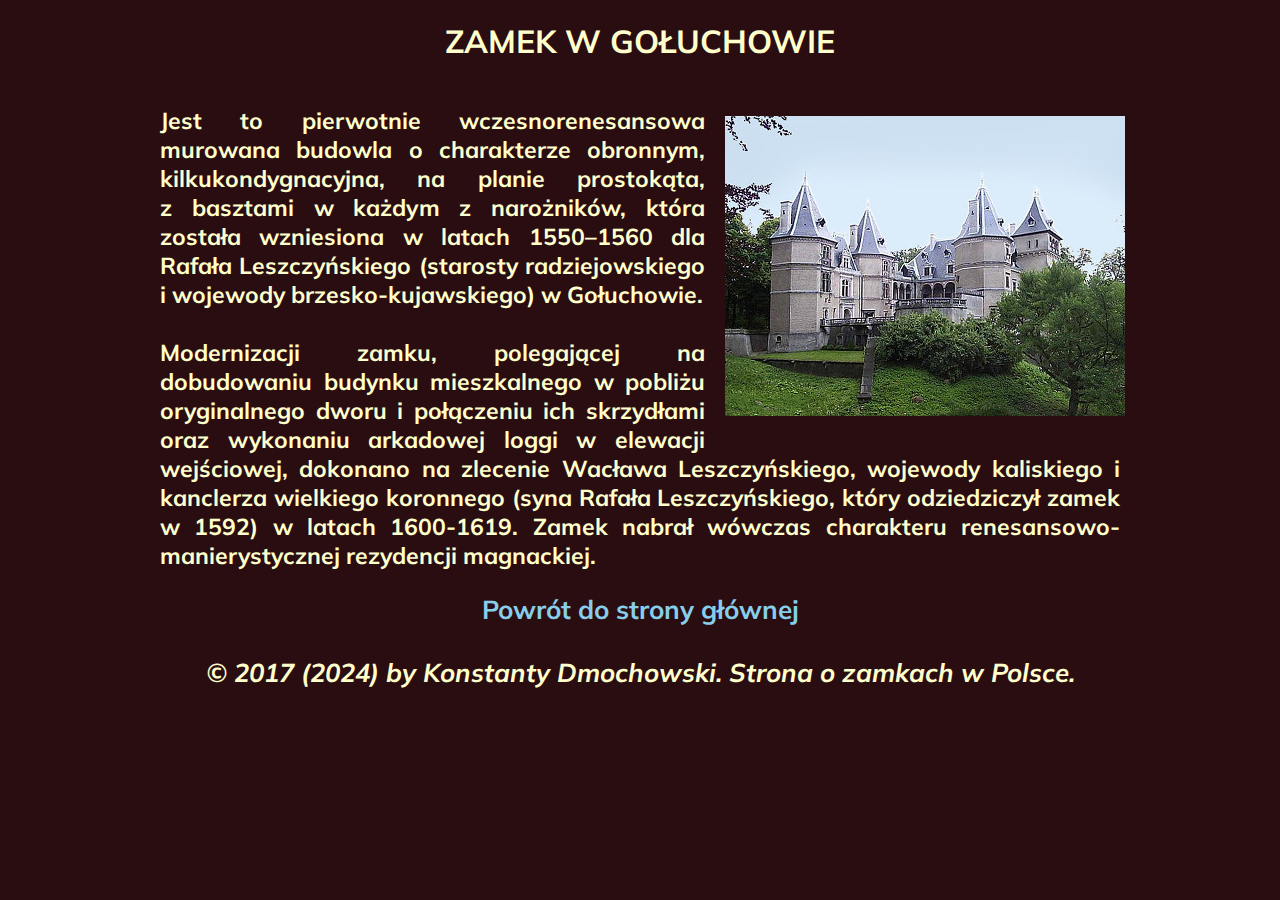
<file: info/goluchow-castle.html>
<!doctype html>
<html lang="pl">
<head>
	<meta charset="utf-8">
	<title>Zamek w Gołuchowie</title>
	<meta name="description" content="Opis Zamku w Gołuchowie">
	<meta name="keywords" content="zamki, polska, budowle, informacje opis, castle, poland, view, sightseeing, informations">
	<link rel="stylesheet" type="text/css" href="info.css">
	<link href="https://fonts.googleapis.com/css?family=Muli:200i&amp;subset=latin-ext" rel="stylesheet"> 
	
	<link rel="icon" type="image/x-icon" href="../img/favicon/castle/favicon.ico">
	<link rel="apple-touch-icon-precomposed" href="../img/favicon/castle/castle-152-232907.png">

	<meta name="msapplication-TileColor" content="#ffffff" />
	<meta name="msapplication-TileImage" content="../img/favicon/castle/castle-144-232907.png">

	<link rel="apple-touch-icon-precomposed" sizes="144x144" href="../img/favicon/castle/castle-144-232907.png">
	<link rel="apple-touch-icon-precomposed" sizes="120x120" href="../img/favicon/castle/castle-120-232907.png">
	<link rel="apple-touch-icon-precomposed" sizes="114x114" href="../img/favicon/castle/castle-114-232907.png">
	<link rel="apple-touch-icon-precomposed" sizes="72x72" href="../img/favicon/castle/castle-72-232907.png">
	<link rel="apple-touch-icon-precomposed" href="../img/favicon/castle-57-232907.png">

	<link rel="icon" href="../img/favicon/castle/castle-32-232907.png" sizes="32x32">

	<!--[if lt IE 9]>
	<script src="https://cdnjs.cloudflare.com/ajax/libs/html5shiv/3.7.3/html5shiv.js"></script>
	<![endif]-->
</head>
<body>
	<div id="container">
		<div id="castle">
				<h1>Zamek w Gołuchowie</h1>
			</a>
			<p id="info-castle">
				<a href="https://pl.wikipedia.org/wiki/Zamek_w_Go%C5%82uchowie" target="_blank">
					<img id="image" src="img/goluchow_castle_2.jpg" alt="Zamek w Gołuchowie" align="right" title="Oto jestem!">
				</a>

				Jest to pierwotnie wczesnorenesansowa murowana budowla o charakterze obronnym, kilkukondygnacyjna, na planie prostokąta, z&nbsp;basztami w każdym z narożników, która została wzniesiona w latach 1550–1560 dla Rafała Leszczyńskiego (starosty radziejowskiego i&nbsp;wojewody brzesko-kujawskiego) w Gołuchowie. 

				<br><br>

				Modernizacji zamku, polegającej na dobudowaniu budynku mieszkalnego w pobliżu oryginalnego dworu i połączeniu ich skrzydłami oraz wykonaniu arkadowej loggi w elewacji wejściowej, dokonano na zlecenie Wacława Leszczyńskiego, wojewody kaliskiego i kanclerza wielkiego koronnego (syna Rafała Leszczyńskiego, który odziedziczył zamek w 1592) w latach 1600-1619. Zamek nabrał wówczas charakteru renesansowo-manierystycznej rezydencji magnackiej.
			</p>
			
			<h2><a href="../index.html">Powrót do strony głównej</a></h2>
			
			<div id="info">
				<h3>&copy; 2017 (2024) by Konstanty Dmochowski. Strona o zamkach w Polsce.</h3>
			</div>
		</div>
	</div>
</body>
</html>
</file>
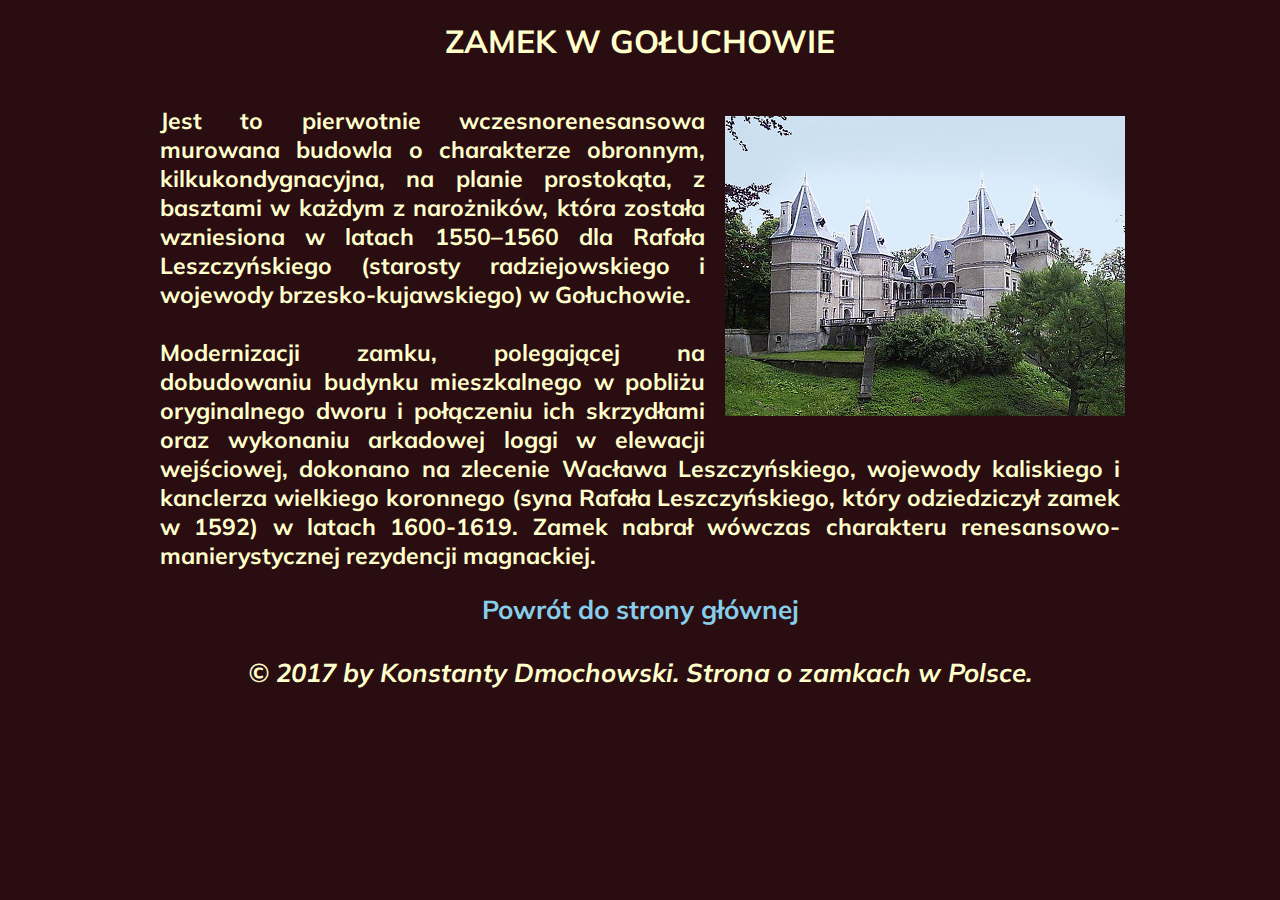
<file: info/goluchow.html>
<!doctype html>
<html lang="pl">
<head>
	<meta charset="utf-8">
	<title>Zamek w Gołuchowie</title>
	<meta name="description" content="Opis Zamku w Gołuchowie">
	<link rel="stylesheet" type="text/css" href="info.css">
	<link href="https://fonts.googleapis.com/css?family=Muli:200i&amp;subset=latin-ext" rel="stylesheet"> 
	
	<link rel="icon" type="image/x-icon" href="../img/favicon/castle/favicon.ico">
	<link rel="apple-touch-icon-precomposed" href="../img/favicon/castle/castle-152-232907.png">

	<meta name="msapplication-TileColor" content="#ffffff" />
	<meta name="msapplication-TileImage" content="../img/favicon/castle/castle-144-232907.png">

	<link rel="apple-touch-icon-precomposed" sizes="144x144" href="../img/favicon/castle/castle-144-232907.png">
	<link rel="apple-touch-icon-precomposed" sizes="120x120" href="../img/favicon/castle/castle-120-232907.png">
	<link rel="apple-touch-icon-precomposed" sizes="114x114" href="../img/favicon/castle/castle-114-232907.png">
	<link rel="apple-touch-icon-precomposed" sizes="72x72" href="../img/favicon/castle/castle-72-232907.png">
	<link rel="apple-touch-icon-precomposed" href="../img/favicon/castle-57-232907.png">

	<link rel="icon" href="../img/favicon/castle/castle-32-232907.png" sizes="32x32">

	<!--[if lt IE 9]>
	<script src="https://cdnjs.cloudflare.com/ajax/libs/html5shiv/3.7.3/html5shiv.js"></script>
	<![endif]-->
</head>
<body>
	<div id="container">
		<div id="castle">
				<h1>Zamek w Gołuchowie</h1>
			</a>
			<p id="info-castle">
				<a href="https://pl.wikipedia.org/wiki/Zamek_w_Go%C5%82uchowie" target="_blank">
					<img id="image" src="img/goluchow_castle_2.jpg" alt="Zamek w Gołuchowie" align="right" title="Oto jestem!">
				</a>

				Jest to pierwotnie wczesnorenesansowa murowana budowla o charakterze obronnym, kilkukondygnacyjna, na planie prostokąta, z basztami w każdym z narożników, która została wzniesiona w latach 1550–1560 dla Rafała Leszczyńskiego (starosty radziejowskiego i wojewody brzesko-kujawskiego) w Gołuchowie. 

				<br><br>

				Modernizacji zamku, polegającej na dobudowaniu budynku mieszkalnego w pobliżu oryginalnego dworu i połączeniu ich skrzydłami oraz wykonaniu arkadowej loggi w elewacji wejściowej, dokonano na zlecenie Wacława Leszczyńskiego, wojewody kaliskiego i kanclerza wielkiego koronnego (syna Rafała Leszczyńskiego, który odziedziczył zamek w 1592) w latach 1600-1619. Zamek nabrał wówczas charakteru renesansowo-manierystycznej rezydencji magnackiej.
			</p>
			<h2>
				<a href="../index.html">Powrót do strony głównej</a>
			</h2>
			<div id="info" style="clear: both;">
  			<h3>&copy; 2017 by Konstanty Dmochowski. Strona o zamkach w Polsce.</h3>
  		</div>
		</div>
	</div>
</body>
</html>
</file>
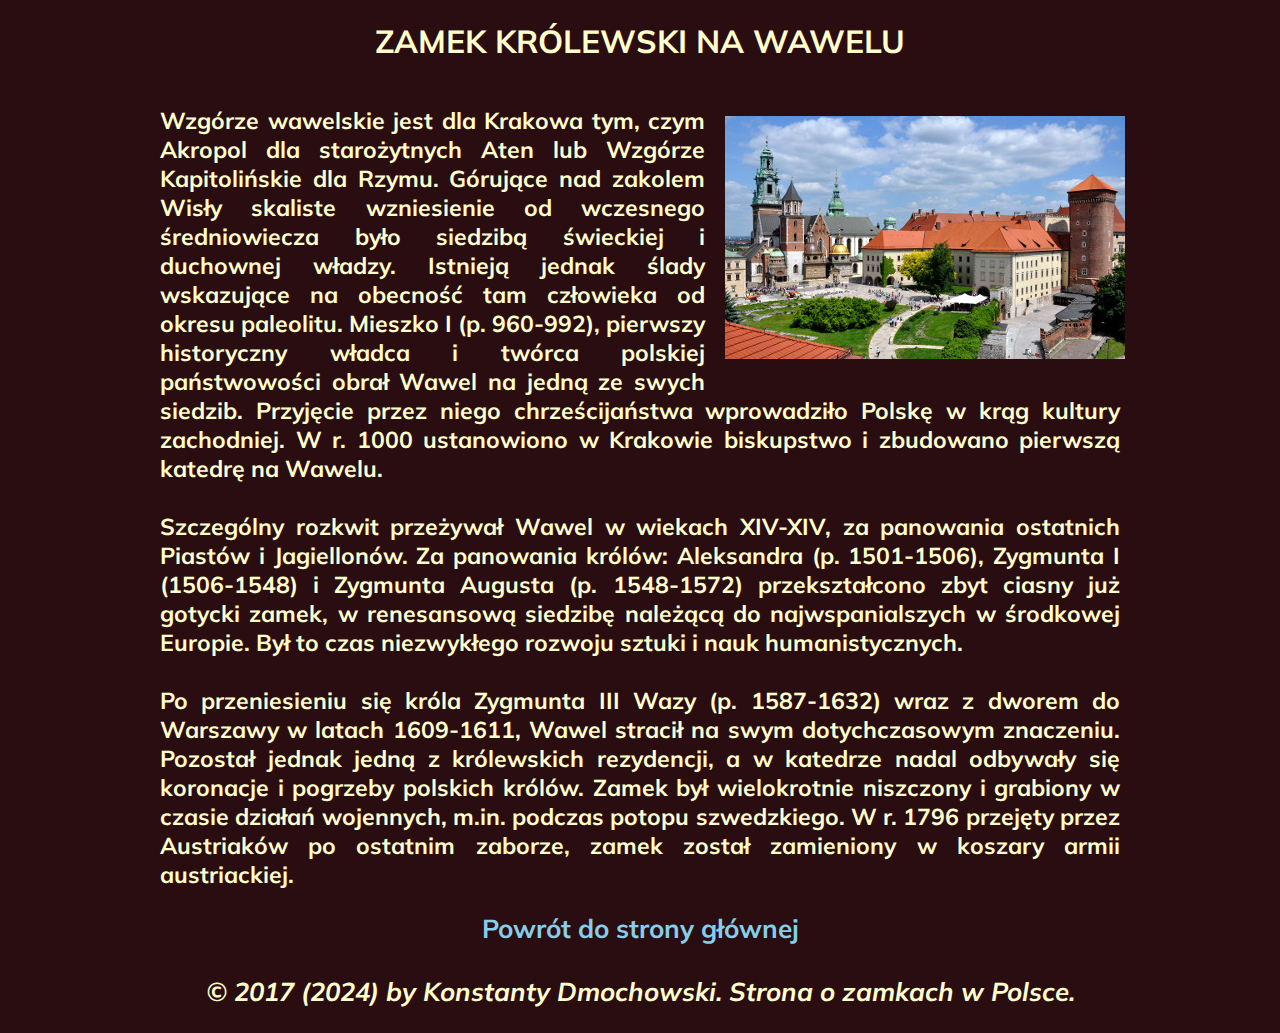
<file: info/krakow-castle.html>
<!doctype html>
<html lang="pl">
<head>
	<meta charset="utf-8">
	<title>Zamek Królewski na Wawelu</title>
	<meta name="description" content="Opis Zamku Królewskiego na Wawelu">
	<meta name="keywords" content="zamki, polska, budowle, informacje opis, castle, poland, view, sightseeing, informations">
	<link rel="stylesheet" type="text/css" href="info.css">
	<link href="https://fonts.googleapis.com/css?family=Muli:200i&amp;subset=latin-ext" rel="stylesheet"> 

	<link rel="icon" type="image/x-icon" href="../img/favicon/castle/favicon.ico">
	<link rel="apple-touch-icon-precomposed" href="../img/favicon/castle/castle-152-232907.png">


	<meta name="msapplication-TileColor" content="#ffffff" />
	<meta name="msapplication-TileImage" content="../img/favicon/castle/castle-144-232907.png">

	<link rel="apple-touch-icon-precomposed" sizes="144x144" href="../img/favicon/castle/castle-144-232907.png">
	<link rel="apple-touch-icon-precomposed" sizes="120x120" href="../img/favicon/castle/castle-120-232907.png">
	<link rel="apple-touch-icon-precomposed" sizes="114x114" href="../img/favicon/castle/castle-114-232907.png">
	<link rel="apple-touch-icon-precomposed" sizes="72x72" href="../img/favicon/castle/castle-72-232907.png">
	<link rel="apple-touch-icon-precomposed" href="../img/favicon/castle-57-232907.png">

	<link rel="icon" href="../img/favicon/castle/castle-32-232907.png" sizes="32x32">

	<!--[if lt IE 9]>
	<script src="https://cdnjs.cloudflare.com/ajax/libs/html5shiv/3.7.3/html5shiv.js"></script>
	<![endif]-->
</head>
<body>
	<div id="container">
		<div id="castle">
			<h1>Zamek Królewski na Wawelu</h1>
		  <p id="info-castle">
			<a href="https://pl.wikipedia.org/wiki/Zamek_Kr%C3%B3lewski_na_Wawelu" target="_blank">
				<img id="image" src="img/royal_castle_krakow_2.jpg" alt="Zamek Królewski na Wawelu" align="right" title="Oto jestem!">
			</a>

			Wzgórze wawelskie jest dla Krakowa tym, czym Akropol dla starożytnych Aten lub Wzgórze Kapitolińskie dla Rzymu. Górujące nad zakolem Wisły skaliste wzniesienie od wczesnego średniowiecza było siedzibą świeckiej i duchownej władzy. Istnieją jednak ślady wskazujące na obecność tam człowie­ka od okresu paleolitu. Mieszko I (p. 960-992), pierwszy historyczny władca i twórca polskiej państwowości obrał Wawel na jedną ze swych siedzib. Przyjęcie przez niego chrześcijaństwa wprowadziło Polskę w krąg kultury zachodniej. W r. 1000 ustanowiono w&nbsp;Krakowie biskupstwo i zbudowano pierwszą katedrę na Wawelu.
			
			<br><br>
			
			Szczególny rozkwit przeżywał Wawel w wiekach XIV-XIV, za panowania ostatnich Piastów i&nbsp;Jagiellonów. Za panowania królów: Aleksandra (p. 1501-1506), Zygmunta I (1506-1548) i&nbsp;Zygmunta Augusta (p. 1548-1572) przekształcono zbyt ciasny już gotycki za­mek, w&nbsp;renesansową siedzibę należącą do najwspanialszych w środkowej Europie. Był to czas niezwykłego rozwoju sztuki i nauk humanistycznych.

			<br><br>

			Po przeniesieniu się króla Zygmunta III Wazy (p. 1587-1632) wraz z dworem do Warszawy w latach 1609-1611, Wawel stracił na swym dotychczasowym znaczeniu. Pozostał jednak jedną z królewskich rezydencji, a w katedrze nadal odbywały się koronacje i pogrzeby polskich królów. Zamek był wielokrotnie niszczony i grabiony w czasie działań wojen­nych, m.in. podczas potopu szwedzkiego. W r. 1796 przejęty przez Austriaków po ostatnim zaborze, zamek został zamieniony w koszary armii austriackiej. 
		  </p>

		  <h2><a href="../index.html">Powrót do strony głównej</a></h2>
		</div>
		  
		<div id="info">
		<h3>&copy; 2017 (2024) by Konstanty Dmochowski. Strona o zamkach w Polsce.</h3>
		</div>
	</div>
</body>
</html>
</file>
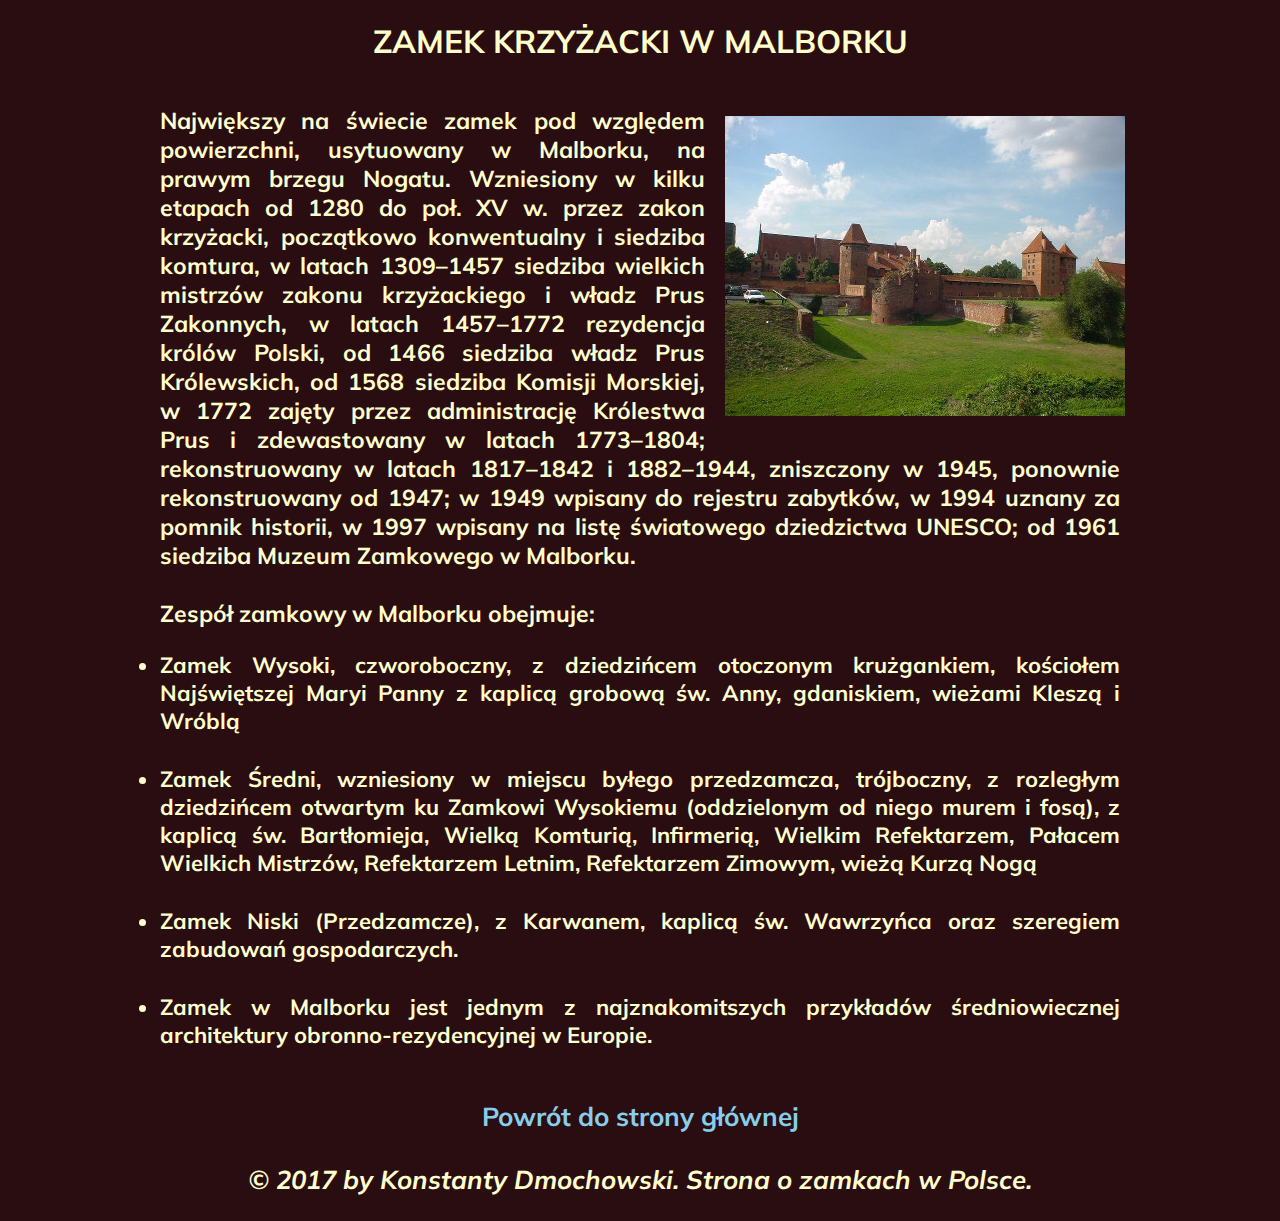
<file: info/malbork-castle.html>
<!doctype html>
<html lang="pl">
<head>
	<meta charset="utf-8">
	<title>Zamek Krzyżacki w Malborku</title>
	<meta name="description" content="Opis Zamku Krzyżackiego w Malborku">
	<meta name="keywords" content="zamki, polska, budowle, informacje opis, castle, poland, view, sightseeing, informations">
	<link rel="stylesheet" type="text/css" href="info.css">
	<link href="https://fonts.googleapis.com/css?family=Muli:200i&amp;subset=latin-ext" rel="stylesheet">

	<link rel="icon" type="image/x-icon" href="../img/favicon/castle/favicon.ico">
	<link rel="apple-touch-icon-precomposed" href="../img/favicon/castle/castle-152-232907.png">

	<meta name="msapplication-TileColor" content="#ffffff" />
	<meta name="msapplication-TileImage" content="../img/favicon/castle/castle-144-232907.png">

	<link rel="apple-touch-icon-precomposed" sizes="144x144" href="../img/favicon/castle/castle-144-232907.png">
	<link rel="apple-touch-icon-precomposed" sizes="120x120" href="../img/favicon/castle/castle-120-232907.png">
	<link rel="apple-touch-icon-precomposed" sizes="114x114" href="../img/favicon/castle/castle-114-232907.png">
	<link rel="apple-touch-icon-precomposed" sizes="72x72" href="../img/favicon/castle/castle-72-232907.png">
	<link rel="apple-touch-icon-precomposed" href="../img/favicon/castle-57-232907.png">

	<link rel="icon" href="../img/favicon/castle/castle-32-232907.png" sizes="32x32">

	<!--[if lt IE 9]>
	<script src="https://cdnjs.cloudflare.com/ajax/libs/html5shiv/3.7.3/html5shiv.js"></script>
	<![endif]-->
</head>
<body>
	<div id="container">
		<div id="castle">
			<h1>Zamek Krzyżacki w Malborku</h1>
			<p id="info-castle">
				<a href ="https://pl.wikipedia.org/wiki/Zamek_w_Malborku" target="_blank">
					<img id="image" src="img/malbork_castle_2.jpg" alt="Zamek Krzyżacki w Malborku" align="right" title="Oto jestem!">
				</a>

				Największy na świecie zamek pod względem powierzchni, usytuowany w Malborku, na prawym brzegu Nogatu. Wzniesiony w kilku etapach od 1280 do poł. XV w. przez zakon krzyżacki, początkowo konwentualny i siedziba komtura, w latach 1309–1457 siedziba wielkich mistrzów zakonu krzyżackiego i władz Prus Zakonnych, w latach 1457–1772 rezydencja królów Polski, od 1466 siedziba władz Prus Królewskich, od 1568 siedziba Komisji Morskiej, w 1772 zajęty przez administrację Królestwa Prus i zdewastowany w latach 1773–1804; rekonstruowany w latach 1817–1842 i 1882–1944, zniszczony w 1945, ponownie rekonstruowany od 1947; w 1949 wpisany do rejestru zabytków, w 1994 uznany za pomnik historii, w 1997 wpisany na listę światowego dziedzictwa UNESCO; od 1961 siedziba Muzeum Zamkowego w Malborku. 

				<br><br>
				Zespół zamkowy w Malborku obejmuje:
				
				<ul>
					<li>Zamek Wysoki, czworoboczny, z dziedzińcem otoczonym krużgankiem, kościołem Najświętszej Maryi Panny z kaplicą grobową św. Anny, gdaniskiem, wieżami Kleszą i Wróblą</li>

					<li>Zamek Średni, wzniesiony w miejscu byłego przedzamcza, trójboczny, z rozległym dziedzińcem otwartym ku Zamkowi Wysokiemu (oddzielonym od niego murem i fosą), z kaplicą św. Bartłomieja, Wielką Komturią, Infirmerią, Wielkim Refektarzem, Pałacem Wielkich Mistrzów, Refektarzem Letnim, Refektarzem Zimowym, wieżą Kurzą Nogą</li>
				
					<li>Zamek Niski (Przedzamcze), z Karwanem, kaplicą św. Wawrzyńca oraz szeregiem zabudowań gospodarczych.</li>
				
					<li>Zamek w Malborku jest jednym z najznakomitszych przykładów średniowiecznej architektury obronno-rezydencyjnej w Europie.</li>
				</ul>
			</p>
			<h2><a href="../index.html">Powrót do strony głównej</a></h2>
		</div>
		
		<div id="info">
  			<h3>&copy; 2017 by Konstanty Dmochowski. Strona o zamkach w Polsce.</h3>
  		</div>
	</div>
</body>
</html>
</file>
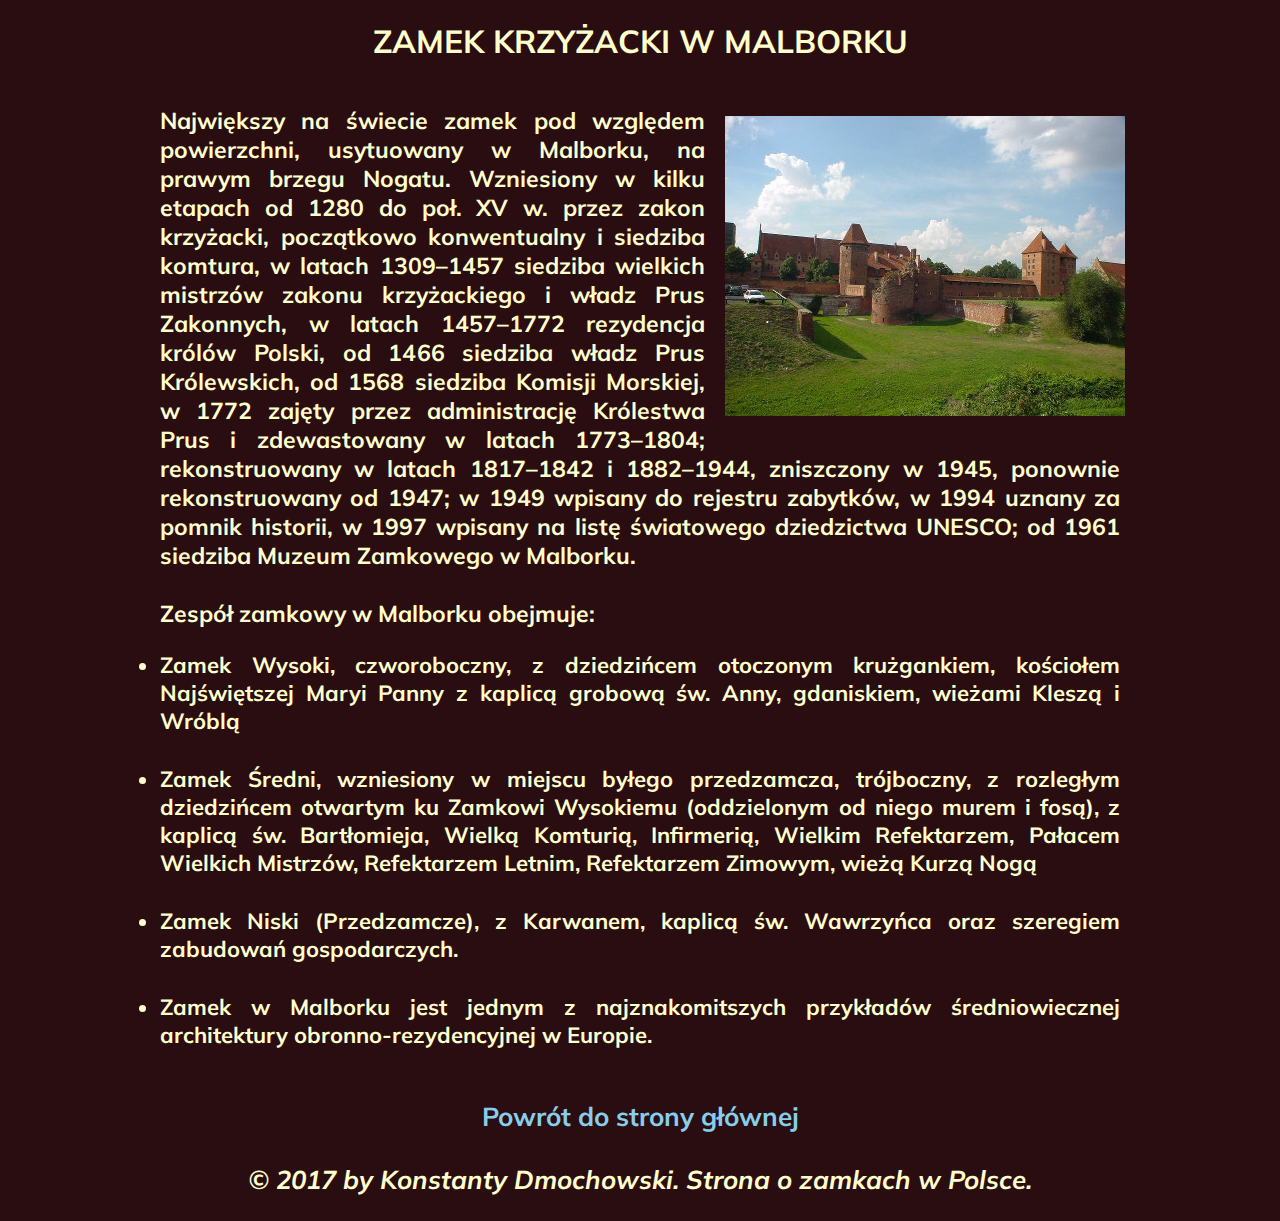
<file: info/malbork.html>
<!doctype html>
<html lang="pl">
<head>
	<meta charset="utf-8">
	<title>Zamek Krzyżacki w Malborku</title>
	<meta name="description" content="Opis Zamku Krzyżackiego w Malborku">
	<link rel="stylesheet" type="text/css" href="info.css">
	<link href="https://fonts.googleapis.com/css?family=Muli:200i&amp;subset=latin-ext" rel="stylesheet">

	<link rel="icon" type="image/x-icon" href="../img/favicon/castle/favicon.ico">
	<link rel="apple-touch-icon-precomposed" href="../img/favicon/castle/castle-152-232907.png">

	<meta name="msapplication-TileColor" content="#ffffff" />
	<meta name="msapplication-TileImage" content="../img/favicon/castle/castle-144-232907.png">

	<link rel="apple-touch-icon-precomposed" sizes="144x144" href="../img/favicon/castle/castle-144-232907.png">
	<link rel="apple-touch-icon-precomposed" sizes="120x120" href="../img/favicon/castle/castle-120-232907.png">
	<link rel="apple-touch-icon-precomposed" sizes="114x114" href="../img/favicon/castle/castle-114-232907.png">
	<link rel="apple-touch-icon-precomposed" sizes="72x72" href="../img/favicon/castle/castle-72-232907.png">
	<link rel="apple-touch-icon-precomposed" href="../img/favicon/castle-57-232907.png">

	<link rel="icon" href="../img/favicon/castle/castle-32-232907.png" sizes="32x32">

	<!--[if lt IE 9]>
	<script src="https://cdnjs.cloudflare.com/ajax/libs/html5shiv/3.7.3/html5shiv.js"></script>
	<![endif]-->
</head>
<body>
	<div id="container">
		<div id="castle">
			<h1>Zamek Krzyżacki w Malborku</h1>
			<p id="info-castle">
				<a href ="https://pl.wikipedia.org/wiki/Zamek_w_Malborku" target="_blank">
					<img id="image" src="img/malbork_castle_2.jpg" alt="Zamek Krzyżacki w Malborku" align="right" title="Oto jestem!">
				</a>

				Największy na świecie zamek pod względem powierzchni, usytuowany w Malborku, na prawym brzegu Nogatu. Wzniesiony w kilku etapach od 1280 do poł. XV w. przez zakon krzyżacki, początkowo konwentualny i siedziba komtura, w latach 1309–1457 siedziba wielkich mistrzów zakonu krzyżackiego i władz Prus Zakonnych, w latach 1457–1772 rezydencja królów Polski, od 1466 siedziba władz Prus Królewskich, od 1568 siedziba Komisji Morskiej, w 1772 zajęty przez administrację Królestwa Prus i zdewastowany w latach 1773–1804; rekonstruowany w latach 1817–1842 i 1882–1944, zniszczony w 1945, ponownie rekonstruowany od 1947; w 1949 wpisany do rejestru zabytków, w 1994 uznany za pomnik historii, w 1997 wpisany na listę światowego dziedzictwa UNESCO; od 1961 siedziba Muzeum Zamkowego w Malborku. 

				<br><br>
				Zespół zamkowy w Malborku obejmuje:
				
				<ul>
					<li>Zamek Wysoki, czworoboczny, z dziedzińcem otoczonym krużgankiem, kościołem Najświętszej Maryi Panny z kaplicą grobową św. Anny, gdaniskiem, wieżami Kleszą i Wróblą</li>

					<li>Zamek Średni, wzniesiony w miejscu byłego przedzamcza, trójboczny, z rozległym dziedzińcem otwartym ku Zamkowi Wysokiemu (oddzielonym od niego murem i fosą), z kaplicą św. Bartłomieja, Wielką Komturią, Infirmerią, Wielkim Refektarzem, Pałacem Wielkich Mistrzów, Refektarzem Letnim, Refektarzem Zimowym, wieżą Kurzą Nogą</li>
				
					<li>Zamek Niski (Przedzamcze), z Karwanem, kaplicą św. Wawrzyńca oraz szeregiem zabudowań gospodarczych.</li>
				
					<li>Zamek w Malborku jest jednym z najznakomitszych przykładów średniowiecznej architektury obronno-rezydencyjnej w Europie.</li>
				</ul>
			</p>
			<h2>
				<a href="../index.html">Powrót do strony głównej</a>
			</h2>
		</div>
		<div id="info" style="clear: both;">
  			<h3>&copy; 2017 by Konstanty Dmochowski. Strona o zamkach w Polsce.</h3>
  		</div>
	</div>
</body>
</html>
</file>
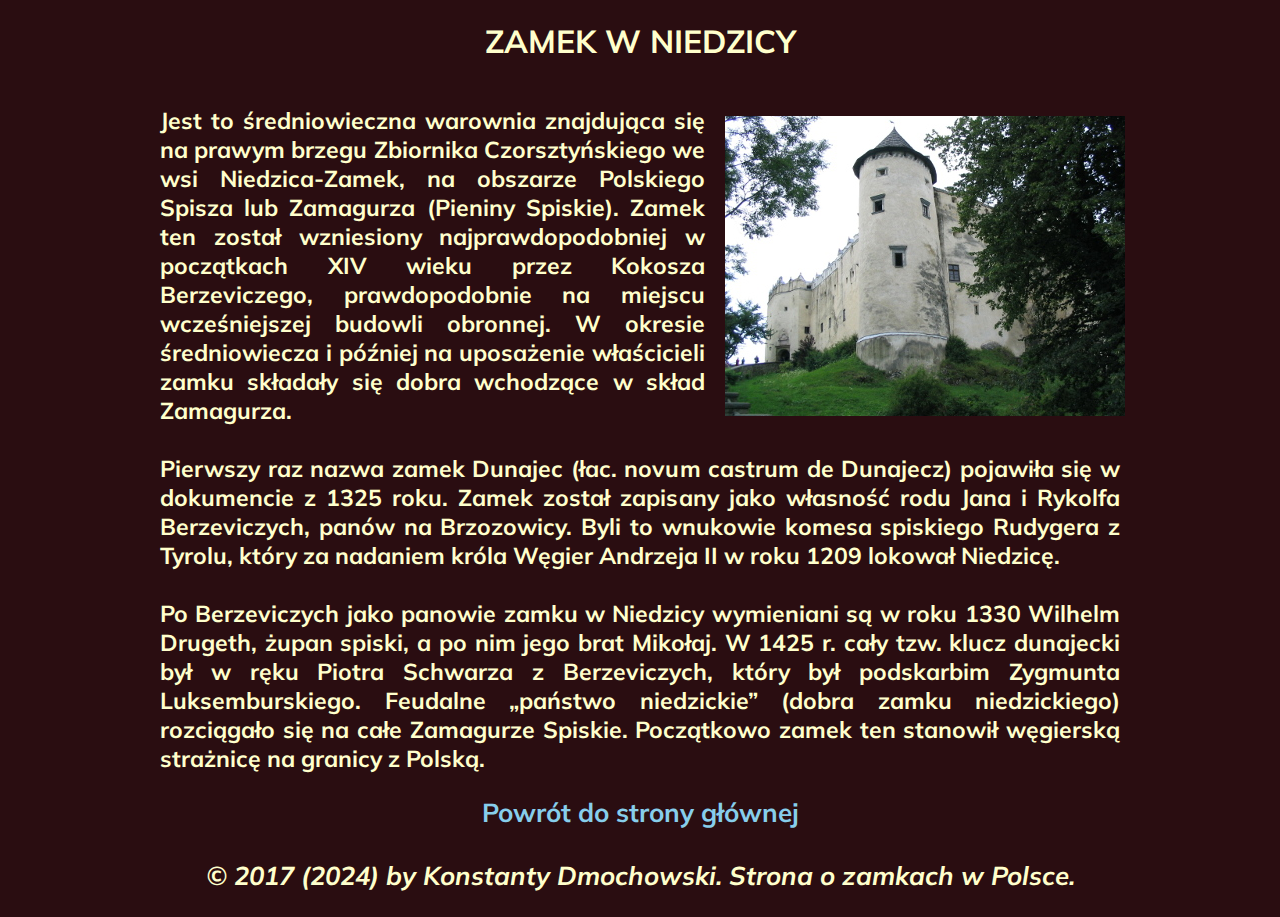
<file: info/niedzica-castle.html>
<!doctype html>
<html lang="pl">
<head>
	<meta charset="utf-8">
	<title>Zamek w Niedzicy</title>
	<meta name="description" content="Opis zamku w Niedzicy">
	<meta name="keywords" content="zamki, polska, budowle, informacje opis, castle, poland, view, sightseeing, informations">
	<link rel="stylesheet" type="text/css" href="info.css">
	<link href="https://fonts.googleapis.com/css?family=Muli:200i&amp;subset=latin-ext" rel="stylesheet"> 

	<link rel="icon" type="image/x-icon" href="../img/favicon/castle/favicon.ico">
	<link rel="apple-touch-icon-precomposed" href="../img/favicon/castle/castle-152-232907.png">

	<meta name="msapplication-TileColor" content="#ffffff" />
	<meta name="msapplication-TileImage" content="../img/favicon/castle/castle-144-232907.png">

	<link rel="apple-touch-icon-precomposed" sizes="144x144" href="../img/favicon/castle/castle-144-232907.png">
	<link rel="apple-touch-icon-precomposed" sizes="120x120" href="../img/favicon/castle/castle-120-232907.png">
	<link rel="apple-touch-icon-precomposed" sizes="114x114" href="../img/favicon/castle/castle-114-232907.png">
	<link rel="apple-touch-icon-precomposed" sizes="72x72" href="../img/favicon/castle/castle-72-232907.png">
	<link rel="apple-touch-icon-precomposed" href="../img/favicon/castle-57-232907.png">

	<link rel="icon" href="../img/favicon/castle/castle-32-232907.png" sizes="32x32">

	<!--[if lt IE 9]>
	<script src="https://cdnjs.cloudflare.com/ajax/libs/html5shiv/3.7.3/html5shiv.js"></script>
	<![endif]-->
</head>
<body>
	<div id="container">
		<div id="castle">
			<h1>Zamek w Niedzicy</h1>
			<p id="info-castle">
				<a href="https://pl.wikipedia.org/wiki/Zamek_w_Niedzicy" target="_blank">
					<img id="image" src="img/niedzica_castle_2.jpg" alt="Zamek w Niedzicy" align="right" title="Oto jestem!">
				</a>

				Jest to średniowieczna warownia znajdująca się na prawym brzegu Zbiornika Czorsztyńskiego we wsi Niedzica-Zamek, na obszarze Polskiego Spisza lub Zamagurza (Pieniny Spiskie). Zamek ten został wzniesiony najprawdopodobniej w początkach XIV wieku przez Kokosza Berzeviczego, prawdopodobnie na miejscu wcześniejszej budowli obronnej. W okresie średniowiecza i później na uposażenie właścicieli zamku składały się dobra wchodzące w skład Zamagurza.

				<br><br>

				Pierwszy raz nazwa zamek Dunajec (łac. novum castrum de Dunajecz) pojawiła się w dokumencie z 1325 roku. Zamek został zapisany jako własność rodu Jana i Rykolfa Berzeviczych, panów na Brzozowicy. Byli to wnukowie komesa spiskiego Rudygera z Tyrolu, który za nadaniem króla Węgier Andrzeja II w roku 1209 lokował Niedzicę. 
				
				<br><br>
				
				Po Berzeviczych jako panowie zamku w Niedzicy wymieniani są w roku 1330 Wilhelm Drugeth, żupan spiski, a po nim jego brat Mikołaj. W 1425 r. cały tzw. klucz&nbsp;dunajecki był w&nbsp;ręku Piotra Schwarza z Berzeviczych, który był podskarbim Zygmunta Luksemburskiego. Feudalne „państwo niedzickie” (dobra zamku niedzickiego) rozciągało się na całe Zamagurze Spiskie.  Początkowo zamek ten stanowił węgierską strażnicę na granicy z Polską.
			</p>
			
			<h2><a href="../index.html">Powrót do strony głównej</a></h2>
		</div>
		
		<div id="info">
  			<h3>&copy; 2017 (2024) by Konstanty Dmochowski. Strona o zamkach w Polsce.</h3>
  		</div>
	</div>
</body>
</html>
</file>
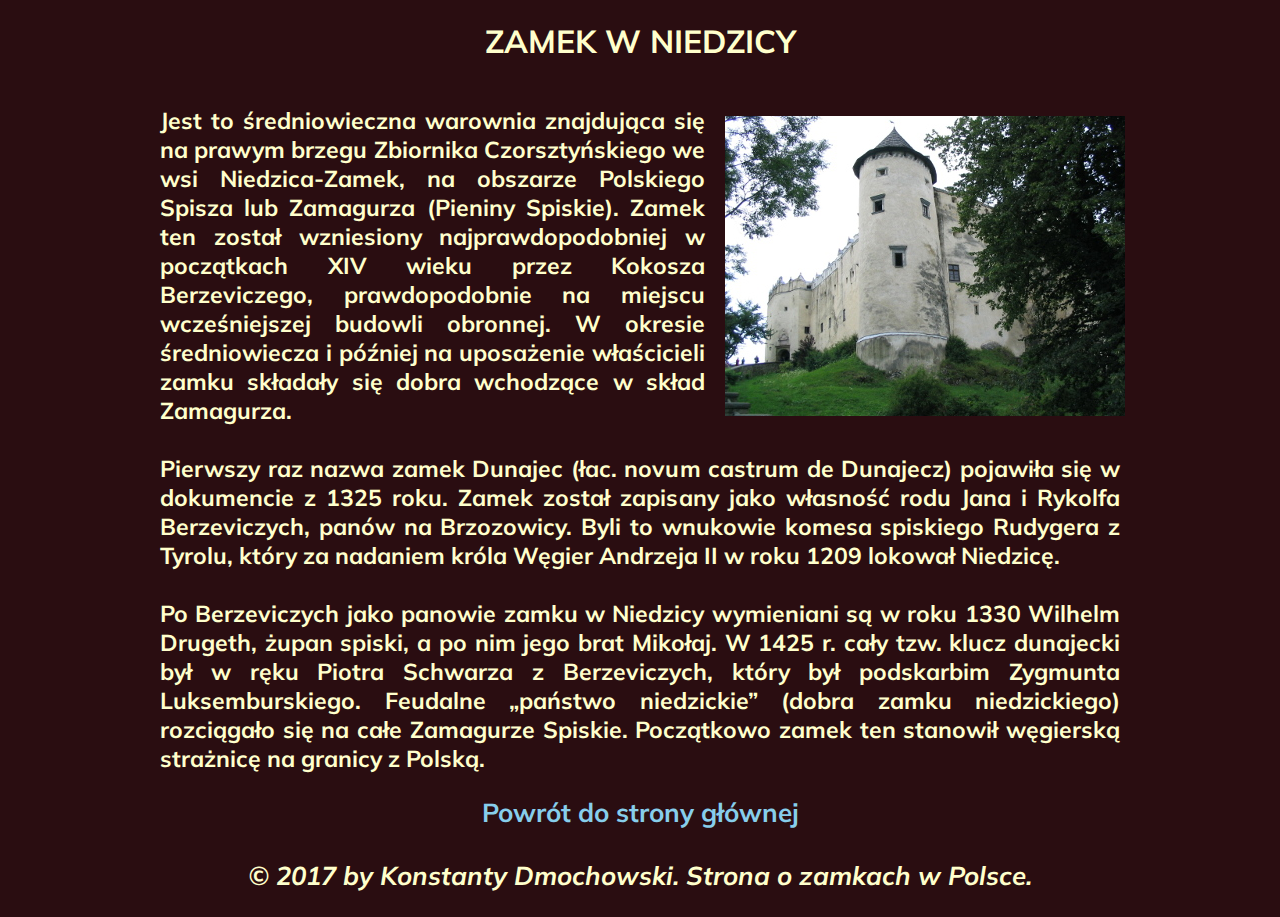
<file: info/niedzica.html>
<!doctype html>
<html lang="pl">
<head>
	<meta charset="utf-8">
	<title>Zamek w Niedzicy</title>
	<meta name="description" content="Opis zamku w Niedzicy">
	<link rel="stylesheet" type="text/css" href="info.css">
	<link href="https://fonts.googleapis.com/css?family=Muli:200i&amp;subset=latin-ext" rel="stylesheet"> 

	<link rel="icon" type="image/x-icon" href="../img/favicon/castle/favicon.ico">
	<link rel="apple-touch-icon-precomposed" href="../img/favicon/castle/castle-152-232907.png">

	<meta name="msapplication-TileColor" content="#ffffff" />
	<meta name="msapplication-TileImage" content="../img/favicon/castle/castle-144-232907.png">

	<link rel="apple-touch-icon-precomposed" sizes="144x144" href="../img/favicon/castle/castle-144-232907.png">
	<link rel="apple-touch-icon-precomposed" sizes="120x120" href="../img/favicon/castle/castle-120-232907.png">
	<link rel="apple-touch-icon-precomposed" sizes="114x114" href="../img/favicon/castle/castle-114-232907.png">
	<link rel="apple-touch-icon-precomposed" sizes="72x72" href="../img/favicon/castle/castle-72-232907.png">
	<link rel="apple-touch-icon-precomposed" href="../img/favicon/castle-57-232907.png">

	<link rel="icon" href="../img/favicon/castle/castle-32-232907.png" sizes="32x32">

	<!--[if lt IE 9]>
	<script src="https://cdnjs.cloudflare.com/ajax/libs/html5shiv/3.7.3/html5shiv.js"></script>
	<![endif]-->
</head>
<body>
	<div id="container">
		<div id="castle">
				<h1>Zamek w Niedzicy</h1>
			<p id="info-castle">
				<a href="https://pl.wikipedia.org/wiki/Zamek_w_Niedzicy" target="_blank">
					<img id="image" src="img/niedzica_castle_2.jpg" alt="Zamek w Niedzicy" align="right" title="Oto jestem!">
				</a>

				Jest to średniowieczna warownia znajdująca się na prawym brzegu Zbiornika Czorsztyńskiego we wsi Niedzica-Zamek, na obszarze Polskiego Spisza lub Zamagurza (Pieniny Spiskie). Zamek ten został wzniesiony najprawdopodobniej w początkach XIV wieku przez Kokosza Berzeviczego, prawdopodobnie na miejscu wcześniejszej budowli obronnej. W okresie średniowiecza i później na uposażenie właścicieli zamku składały się dobra wchodzące w skład Zamagurza.

				<br><br>

				Pierwszy raz nazwa zamek Dunajec (łac. novum castrum de Dunajecz) pojawiła się w dokumencie z 1325 roku. Zamek został zapisany jako własność rodu Jana i Rykolfa Berzeviczych, panów na Brzozowicy. Byli to wnukowie komesa spiskiego Rudygera z Tyrolu, który za nadaniem króla Węgier Andrzeja II w roku 1209 lokował Niedzicę. 
				
				<br><br>
				
				Po Berzeviczych jako panowie zamku w Niedzicy wymieniani są w roku 1330 Wilhelm Drugeth, żupan spiski, a po nim jego brat Mikołaj. W 1425 r. cały tzw. klucz dunajecki był w ręku Piotra Schwarza z Berzeviczych, który był podskarbim Zygmunta Luksemburskiego. Feudalne „państwo niedzickie” (dobra zamku niedzickiego) rozciągało się na całe Zamagurze Spiskie.  Początkowo zamek ten stanowił węgierską strażnicę na granicy z Polską.
			</p>
			<h2>
				<a href="../index.html">Powrót do strony głównej</a>
			</h2>
		</div>
		<div id="info" style="clear: both;">
  			<h3>&copy; 2017 by Konstanty Dmochowski. Strona o zamkach w Polsce.</h3>
  		</div>
	</div>
</body>
</html>
</file>
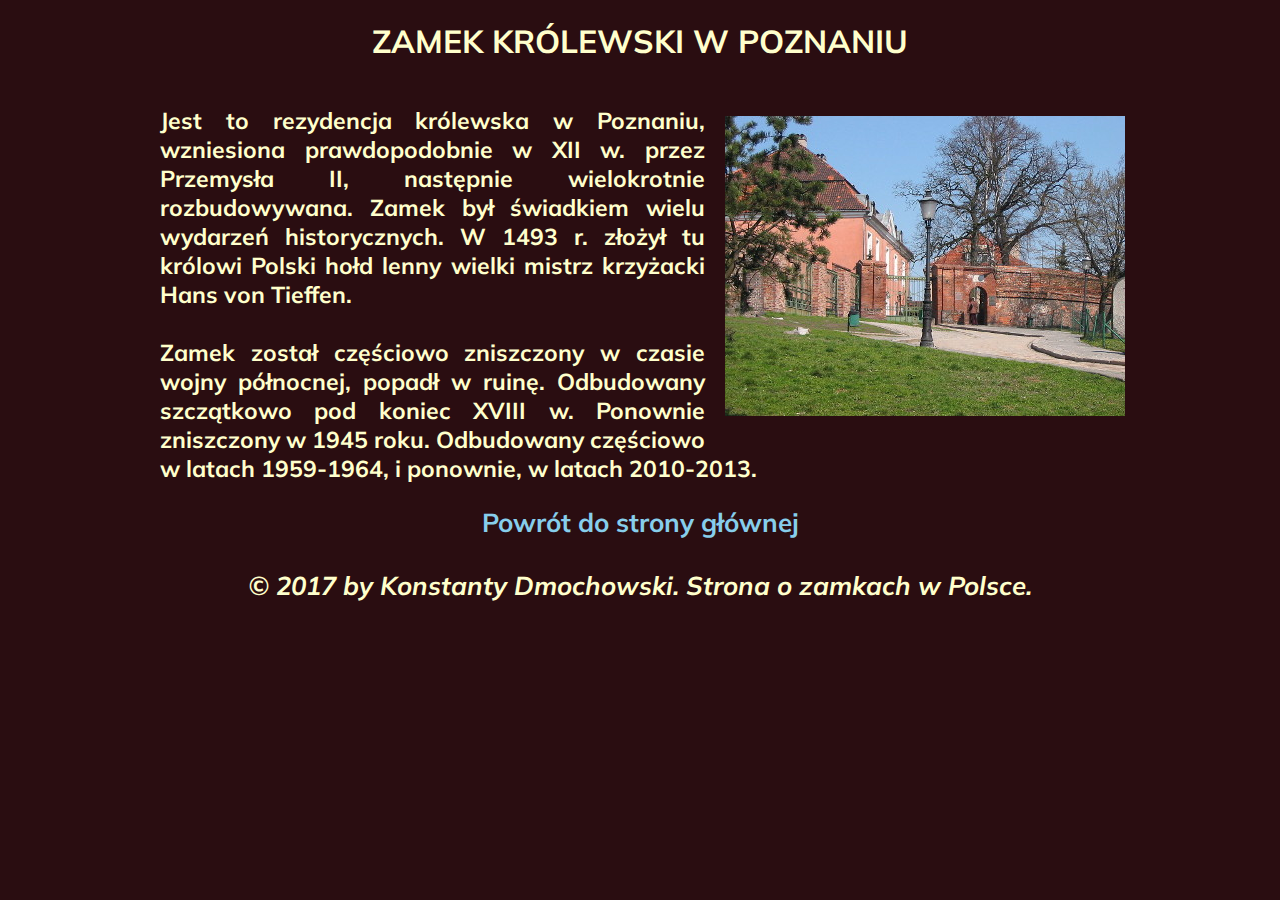
<file: info/poznan-castle.html>
<!doctype html>
<html lang="pl">
<head>
	<meta charset="utf-8">
	<title>Zamek Królewski w Poznaniu</title>
	<meta name="description" content="Opis Zamku Królewskiego w Poznaniu">
	<meta name="keywords" content="zamki, polska, budowle, informacje opis, castle, poland, view, sightseeing, informations">
	<link rel="stylesheet" type="text/css" href="info.css">
	<link href="https://fonts.googleapis.com/css?family=Muli:200i&amp;subset=latin-ext" rel="stylesheet"> 

	<link rel="icon" type="image/x-icon" href="../img/favicon/castle/favicon.ico">
	<link rel="apple-touch-icon-precomposed" href="../img/favicon/castle/castle-152-232907.png">

	<meta name="msapplication-TileColor" content="#ffffff" />
	<meta name="msapplication-TileImage" content="../img/favicon/castle/castle-144-232907.png">

	<link rel="apple-touch-icon-precomposed" sizes="144x144" href="../img/favicon/castle/castle-144-232907.png">
	<link rel="apple-touch-icon-precomposed" sizes="120x120" href="../img/favicon/castle/castle-120-232907.png">
	<link rel="apple-touch-icon-precomposed" sizes="114x114" href="../img/favicon/castle/castle-114-232907.png">
	<link rel="apple-touch-icon-precomposed" sizes="72x72" href="../img/favicon/castle/castle-72-232907.png">
	<link rel="apple-touch-icon-precomposed" href="../img/favicon/castle-57-232907.png">

	<link rel="icon" href="../img/favicon/castle/castle-32-232907.png" sizes="32x32">

	<!--[if lt IE 9]>
	<script src="https://cdnjs.cloudflare.com/ajax/libs/html5shiv/3.7.3/html5shiv.js"></script>
	<![endif]-->
</head>
<body>
	<div id="container">
		<div id="castle">
				<h1>Zamek Królewski w Poznaniu</h1>
			<p id="info-castle"> 
				<a href="https://pl.wikipedia.org/wiki/Zamek_Kr%C3%B3lewski_w_Poznaniu" target="_blank">
					<img id="image" src="img/royal_castle_poznan_2.jpg" alt="Zamek Królewski w Poznaniu" align="right" title="Oto jestem!">
				</a>

				Jest to rezydencja królewska w Poznaniu, wzniesiona prawdopodobnie w XII w. przez Przemysła II, następnie wielokrotnie rozbudowywana. Zamek był świadkiem wielu wydarzeń historycznych. W 1493 r. złożył tu królowi Polski hołd lenny wielki mistrz krzyżacki Hans von Tieffen.

				<br><br>

				Zamek został częściowo zniszczony w czasie wojny północnej, popadł w ruinę. Odbudowany szczątkowo pod koniec XVIII w. Ponownie zniszczony w 1945 roku. Odbudowany częściowo w latach 1959-1964, i ponownie, w latach 2010-2013.
			</p>
			
			<h2><a href="../index.html">Powrót do strony głównej</a></h2>
			
			<div id="info">
				<h3>&copy; 2017 by Konstanty Dmochowski. Strona o zamkach w Polsce.</h3>
			</div>
		</div>
	</div>
</body>
</html>
</file>
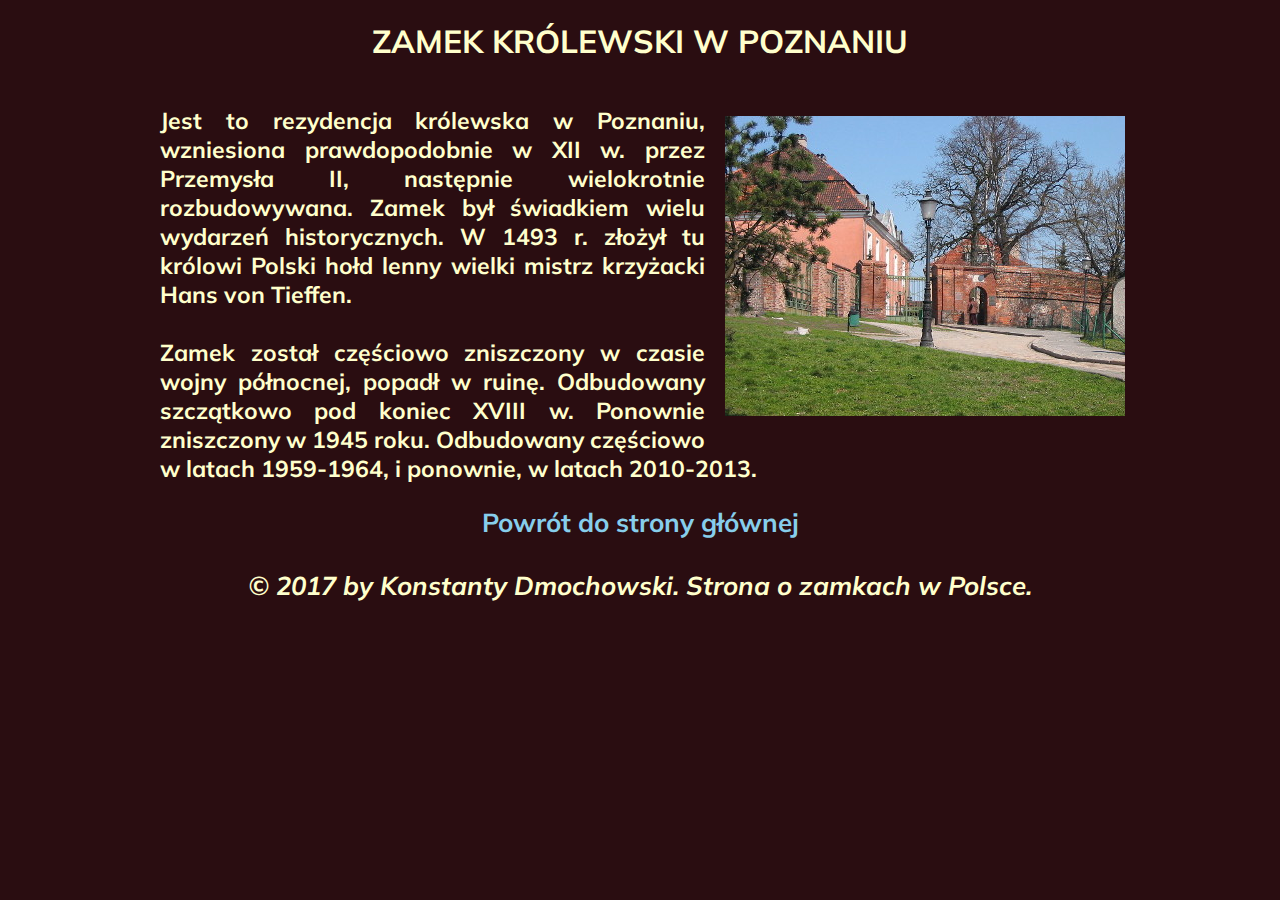
<file: info/poznan.html>
<!doctype html>
<html lang="pl">
<head>
	<meta charset="utf-8">
	<title>Zamek Królewski w Poznaniu</title>
	<meta name="description" content="Opis Zamku Królewskiego w Poznaniu">
	<link rel="stylesheet" type="text/css" href="info.css">
	<link href="https://fonts.googleapis.com/css?family=Muli:200i&amp;subset=latin-ext" rel="stylesheet"> 

	<link rel="icon" type="image/x-icon" href="../img/favicon/castle/favicon.ico">
	<link rel="apple-touch-icon-precomposed" href="../img/favicon/castle/castle-152-232907.png">

	<meta name="msapplication-TileColor" content="#ffffff" />
	<meta name="msapplication-TileImage" content="../img/favicon/castle/castle-144-232907.png">

	<link rel="apple-touch-icon-precomposed" sizes="144x144" href="../img/favicon/castle/castle-144-232907.png">
	<link rel="apple-touch-icon-precomposed" sizes="120x120" href="../img/favicon/castle/castle-120-232907.png">
	<link rel="apple-touch-icon-precomposed" sizes="114x114" href="../img/favicon/castle/castle-114-232907.png">
	<link rel="apple-touch-icon-precomposed" sizes="72x72" href="../img/favicon/castle/castle-72-232907.png">
	<link rel="apple-touch-icon-precomposed" href="../img/favicon/castle-57-232907.png">

	<link rel="icon" href="../img/favicon/castle/castle-32-232907.png" sizes="32x32">

	<!--[if lt IE 9]>
	<script src="https://cdnjs.cloudflare.com/ajax/libs/html5shiv/3.7.3/html5shiv.js"></script>
	<![endif]-->
</head>
<body>
	<div id="container">
		<div id="castle">
				<h1>Zamek Królewski w Poznaniu</h1>
			<p id="info-castle"> 
				<a href="https://pl.wikipedia.org/wiki/Zamek_Kr%C3%B3lewski_w_Poznaniu" target="_blank">
					<img id="image" src="img/royal_castle_poznan_2.jpg" alt="Zamek Królewski w Poznaniu" align="right" title="Oto jestem!">
				</a>

				Jest to rezydencja królewska w Poznaniu, wzniesiona prawdopodobnie w XII w. przez Przemysła II, następnie wielokrotnie rozbudowywana. Zamek był świadkiem wielu wydarzeń historycznych. W 1493 r. złożył tu królowi Polski hołd lenny wielki mistrz krzyżacki Hans von Tieffen.

				<br><br>

				Zamek został częściowo zniszczony w czasie wojny północnej, popadł w ruinę. Odbudowany szczątkowo pod koniec XVIII w. Ponownie zniszczony w 1945 roku. Odbudowany częściowo w latach 1959-1964, i ponownie, w latach 2010-2013.
			</p>
			<h2>
				<a href="../index.html">Powrót do strony głównej</a>
			</h2>
			<div id="info" style="clear: both;">
  			<h3>&copy; 2017 by Konstanty Dmochowski. Strona o zamkach w Polsce.</h3>
  		</div>
		</div>
	</div>
</body>
</html>
</file>
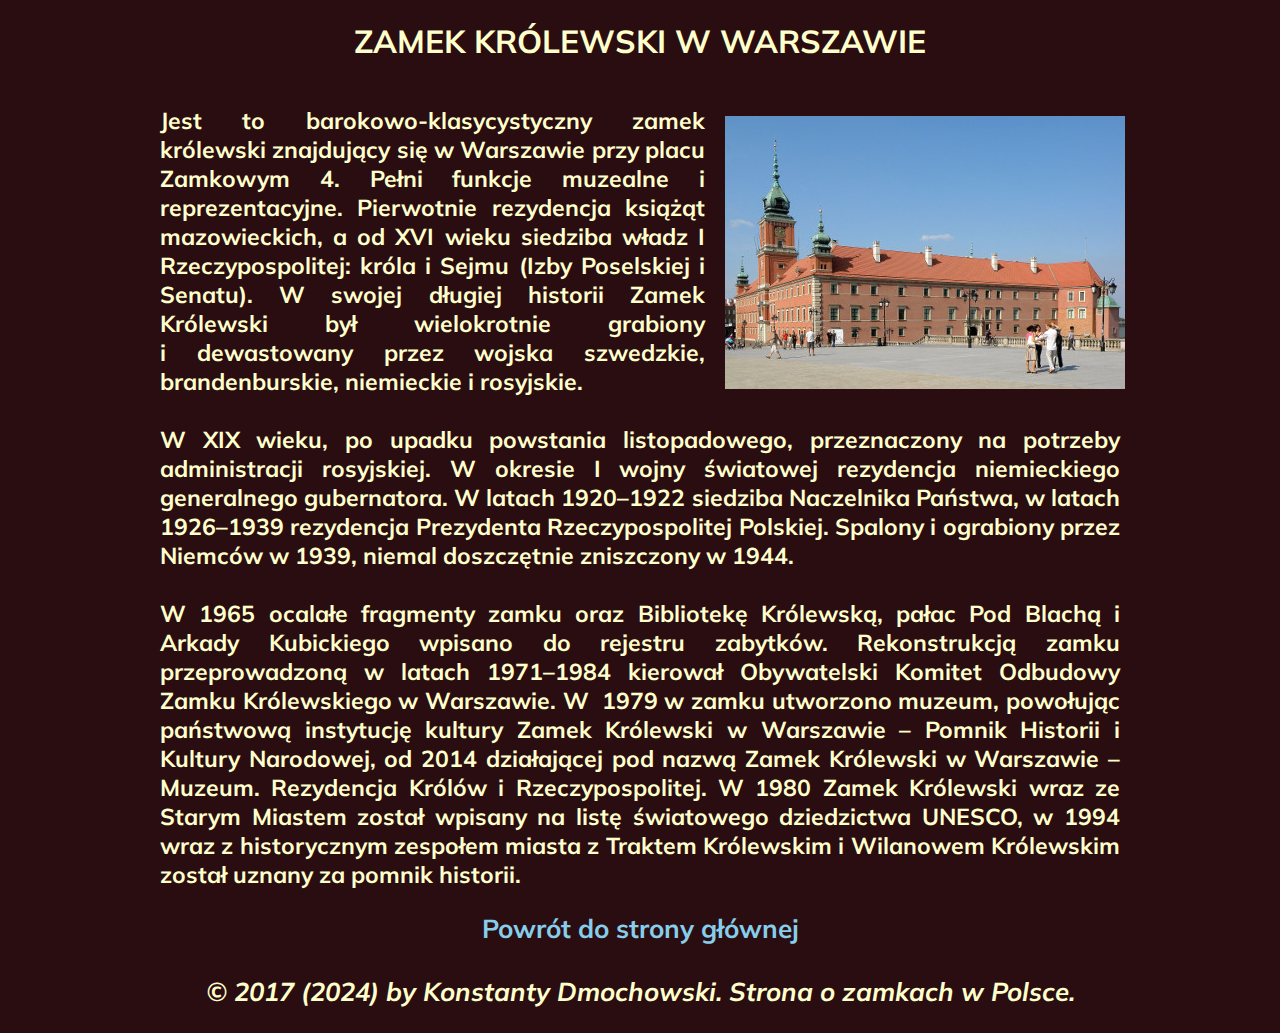
<file: info/warsaw-castle.html>
<!doctype html>
<html lang="pl">
<head>
	<meta charset="utf-8">
	<title>Zamek Królewski w Warszawie</title>
	<meta name="description" content="Opis Zamku Królewskiego w Warszawie">
	<meta name="keywords" content="zamki, polska, budowle, informacje opis, castle, poland, view, sightseeing, informations">
	<link rel="stylesheet" type="text/css" href="info.css">
	<link href="https://fonts.googleapis.com/css?family=Muli:200i&amp;subset=latin-ext" rel="stylesheet">
	
	<link rel="icon" type="image/x-icon" href="../img/favicon/castle/favicon.ico">
	<link rel="apple-touch-icon-precomposed" href="../img/favicon/castle/castle-152-232907.png">

	<meta name="msapplication-TileColor" content="#ffffff" />
	<meta name="msapplication-TileImage" content="../img/favicon/castle/castle-144-232907.png">

	<link rel="apple-touch-icon-precomposed" sizes="144x144" href="../img/favicon/castle/castle-144-232907.png">
	<link rel="apple-touch-icon-precomposed" sizes="120x120" href="../img/favicon/castle/castle-120-232907.png">
	<link rel="apple-touch-icon-precomposed" sizes="114x114" href="../img/favicon/castle/castle-114-232907.png">
	<link rel="apple-touch-icon-precomposed" sizes="72x72" href="../img/favicon/castle/castle-72-232907.png">
	<link rel="apple-touch-icon-precomposed" href="../img/favicon/castle-57-232907.png">

	<link rel="icon" href="../img/favicon/castle/castle-32-232907.png" sizes="32x32">

	<!--[if lt IE 9]>
	<script src="https://cdnjs.cloudflare.com/ajax/libs/html5shiv/3.7.3/html5shiv.js"></script>
	<![endif]-->
</head>
<body>
	<div id="container">
		<div id="castle">
			<h1>Zamek Królewski w Warszawie</h1>
			<p id="info-castle">
				<a href="https://pl.wikipedia.org/wiki/Zamek_Kr%C3%B3lewski_w_Warszawie" target="_blank">
					<img id="image" src="img/royal_castle_warsaw_2.jpg" alt="Zamek Królewski w Warszawie" align="right" title="Oto jestem!">
				</a>

				Jest to barokowo-klasycystyczny zamek królewski znajdujący się w Warszawie przy placu Zamkowym 4. Pełni funkcje muzealne i reprezentacyjne. Pierwotnie rezydencja książąt mazowieckich, a od XVI wieku siedziba władz I Rzeczypospolitej: króla i&nbsp;Sejmu (Izby Poselskiej i Senatu). W swojej długiej historii Zamek Królewski był wielokrotnie grabiony i&nbsp;dewastowany przez wojska szwedzkie, brandenburskie, niemieckie i rosyjskie. 
				
				<br><br>
				
				W XIX wieku, po upadku powstania listopadowego, przeznaczony na potrzeby administracji rosyjskiej. W okresie I wojny światowej rezydencja niemieckiego generalnego gubernatora. W latach 1920–1922 siedziba Naczelnika Państwa, w latach 1926–1939 rezydencja Prezydenta Rzeczypospolitej Polskiej. Spalony i ograbiony przez Niemców w 1939, niemal doszczętnie zniszczony w 1944.
				
				<br><br>
				
				W 1965 ocalałe fragmenty zamku oraz Bibliotekę Królewską, pałac Pod Blachą i Arkady Kubickiego wpisano do rejestru zabytków. Rekonstrukcją zamku przeprowadzoną w latach 1971–1984 kierował Obywatelski Komitet Odbudowy Zamku Królewskiego w Warszawie. W&nbsp; 1979 w zamku utworzono muzeum, powołując państwową instytucję kultury Zamek Królewski w Warszawie – Pomnik Historii i Kultury Narodowej, od 2014 działającej pod nazwą Zamek Królewski w Warszawie – Muzeum. Rezydencja Królów i Rzeczypospolitej. W&nbsp;1980 Zamek Królewski wraz ze Starym Miastem został wpisany na listę światowego dziedzictwa UNESCO, w 1994 wraz z historycznym zespołem miasta z Traktem Królewskim i&nbsp;Wilanowem Królewskim został uznany za pomnik historii.
			</p>
			<h2>
				<a href="../index.html">Powrót do strony głównej</a>
			</h2>
			
			<div id="info">
				<h3>&copy; 2017 (2024) by Konstanty Dmochowski. Strona o zamkach w Polsce.</h3>
			</div>
		</div>
	</div>
</body>
</html>
</file>
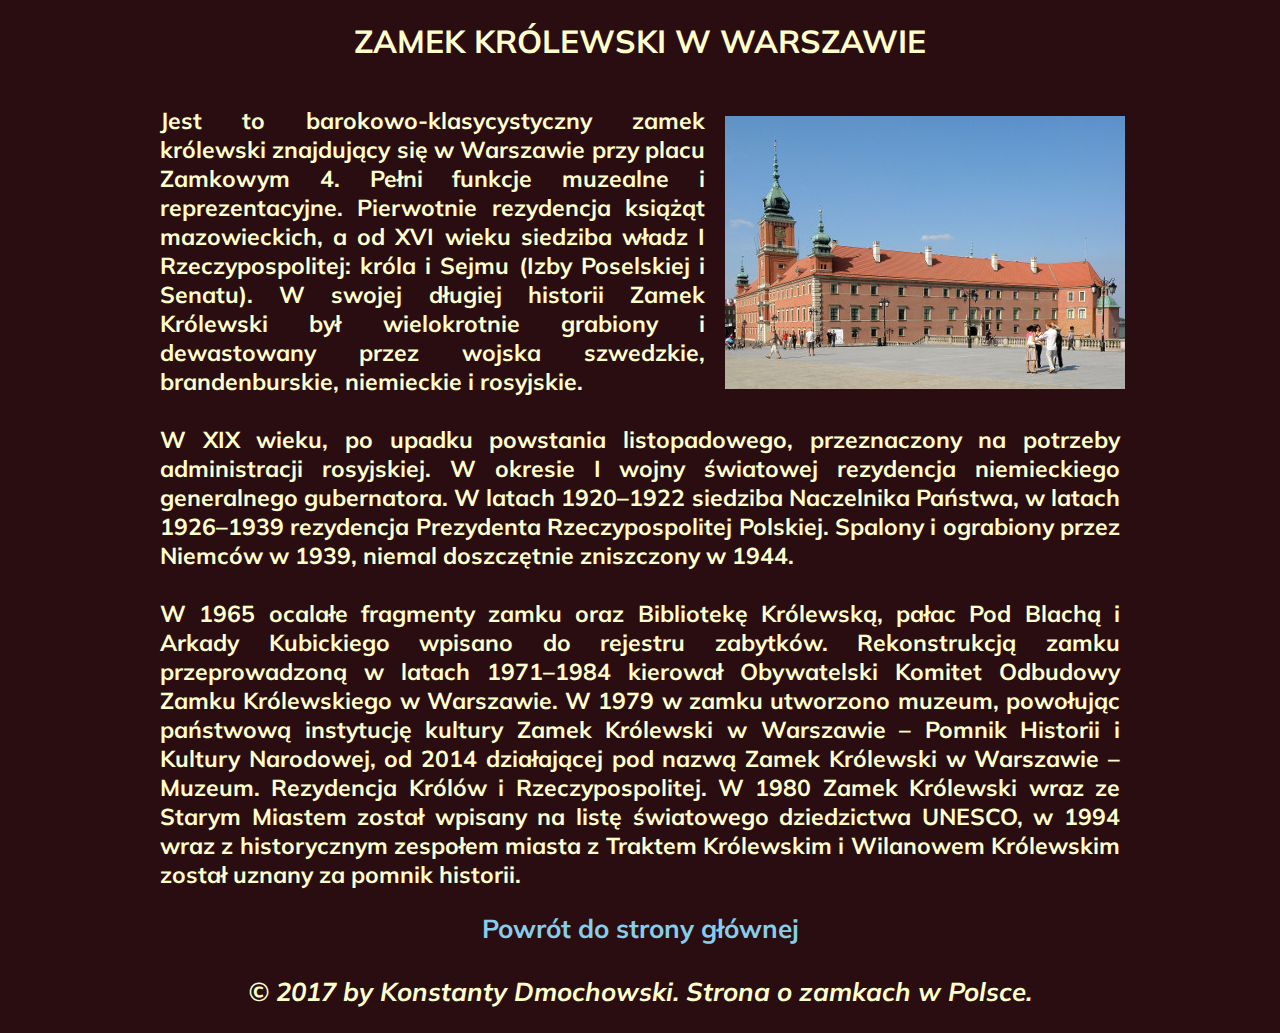
<file: info/warsaw.html>
<!doctype html>
<html lang="pl">
<head>
	<meta charset="utf-8">
	<title>Zamek Królewski w Warszawie</title>
	<meta name="description" content="Opis Zamku Królewskiego w Warszawie">
	<link rel="stylesheet" type="text/css" href="info.css">
	<link href="https://fonts.googleapis.com/css?family=Muli:200i&amp;subset=latin-ext" rel="stylesheet">
	
	<link rel="icon" type="image/x-icon" href="../img/favicon/castle/favicon.ico">
	<link rel="apple-touch-icon-precomposed" href="../img/favicon/castle/castle-152-232907.png">

	<meta name="msapplication-TileColor" content="#ffffff" />
	<meta name="msapplication-TileImage" content="../img/favicon/castle/castle-144-232907.png">

	<link rel="apple-touch-icon-precomposed" sizes="144x144" href="../img/favicon/castle/castle-144-232907.png">
	<link rel="apple-touch-icon-precomposed" sizes="120x120" href="../img/favicon/castle/castle-120-232907.png">
	<link rel="apple-touch-icon-precomposed" sizes="114x114" href="../img/favicon/castle/castle-114-232907.png">
	<link rel="apple-touch-icon-precomposed" sizes="72x72" href="../img/favicon/castle/castle-72-232907.png">
	<link rel="apple-touch-icon-precomposed" href="../img/favicon/castle-57-232907.png">

	<link rel="icon" href="../img/favicon/castle/castle-32-232907.png" sizes="32x32">

	<!--[if lt IE 9]>
	<script src="https://cdnjs.cloudflare.com/ajax/libs/html5shiv/3.7.3/html5shiv.js"></script>
	<![endif]-->
</head>
<body>
	<div id="container">
		<div id="castle">
				<h1>Zamek Królewski w Warszawie</h1>
			<p id="info-castle">
				<a href="https://pl.wikipedia.org/wiki/Zamek_Kr%C3%B3lewski_w_Warszawie" target="_blank">
					<img id="image" src="img/royal_castle_warsaw_2.jpg" alt="Zamek Królewski w Warszawie" align="right" title="Oto jestem!">
				</a>

				Jest to barokowo-klasycystyczny zamek królewski znajdujący się w Warszawie przy placu Zamkowym 4. Pełni funkcje muzealne i reprezentacyjne. Pierwotnie rezydencja książąt mazowieckich, a od XVI wieku siedziba władz I Rzeczypospolitej: króla i Sejmu (Izby Poselskiej i Senatu). W swojej długiej historii Zamek Królewski był wielokrotnie grabiony i dewastowany przez wojska szwedzkie, brandenburskie, niemieckie i rosyjskie. 
				
				<br><br>
				
				W XIX wieku, po upadku powstania listopadowego, przeznaczony na potrzeby administracji rosyjskiej. W okresie I wojny światowej rezydencja niemieckiego generalnego gubernatora. W latach 1920–1922 siedziba Naczelnika Państwa, w latach 1926–1939 rezydencja Prezydenta Rzeczypospolitej Polskiej. Spalony i ograbiony przez Niemców w 1939, niemal doszczętnie zniszczony w 1944.
				
				<br><br>
				
				W 1965 ocalałe fragmenty zamku oraz Bibliotekę Królewską, pałac Pod Blachą i Arkady Kubickiego wpisano do rejestru zabytków. Rekonstrukcją zamku przeprowadzoną w latach 1971–1984 kierował Obywatelski Komitet Odbudowy Zamku Królewskiego w Warszawie. W 1979 w zamku utworzono muzeum, powołując państwową instytucję kultury Zamek Królewski w Warszawie – Pomnik Historii i Kultury Narodowej, od 2014 działającej pod nazwą Zamek Królewski w Warszawie – Muzeum. Rezydencja Królów i Rzeczypospolitej. W 1980 Zamek Królewski wraz ze Starym Miastem został wpisany na listę światowego dziedzictwa UNESCO, w 1994 wraz z historycznym zespołem miasta z Traktem Królewskim i Wilanowem Królewskim został uznany za pomnik historii.
			</p>
			<h2>
				<a href="../index.html">Powrót do strony głównej</a>
			</h2>
			<div id="info" style="clear: both;">
  			<h3>&copy; 2017 by Konstanty Dmochowski. Strona o zamkach w Polsce.</h3>
  		</div>
		</div>
	</div>
</body>
</html>
</file>
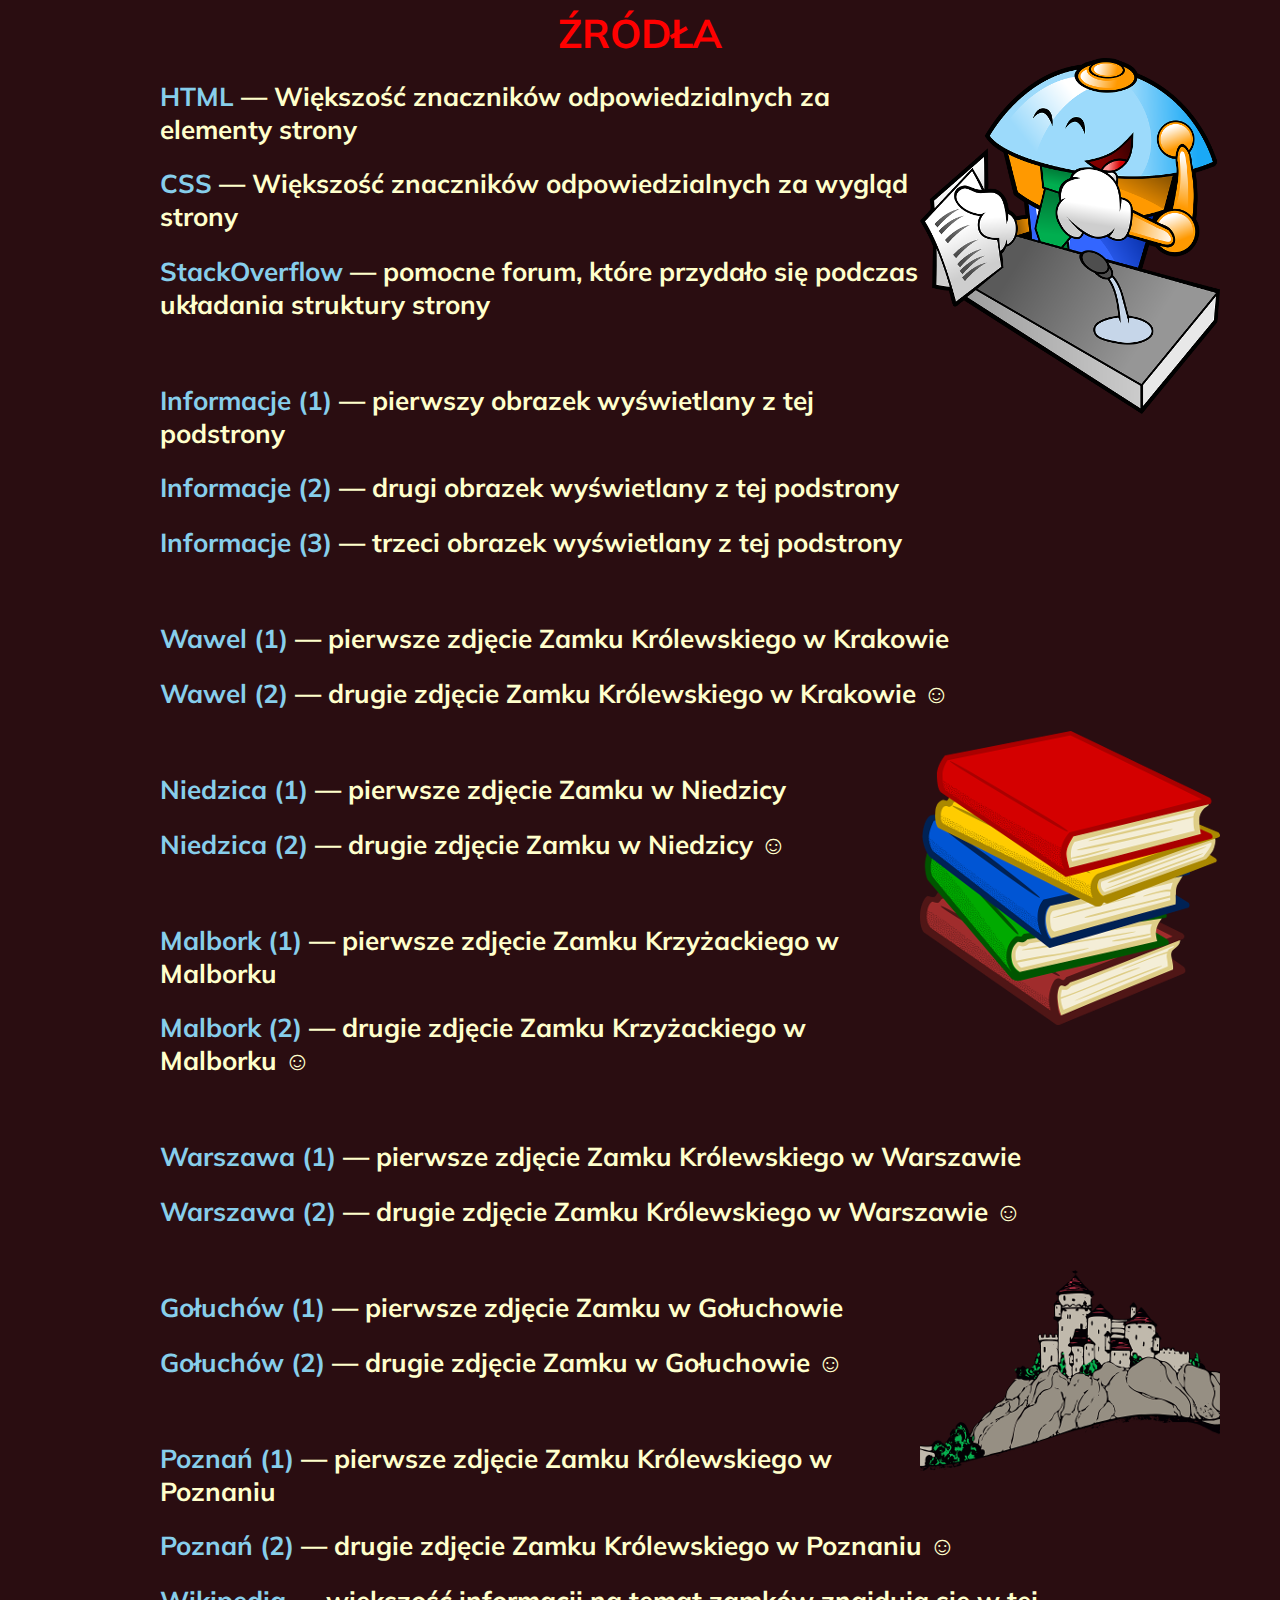
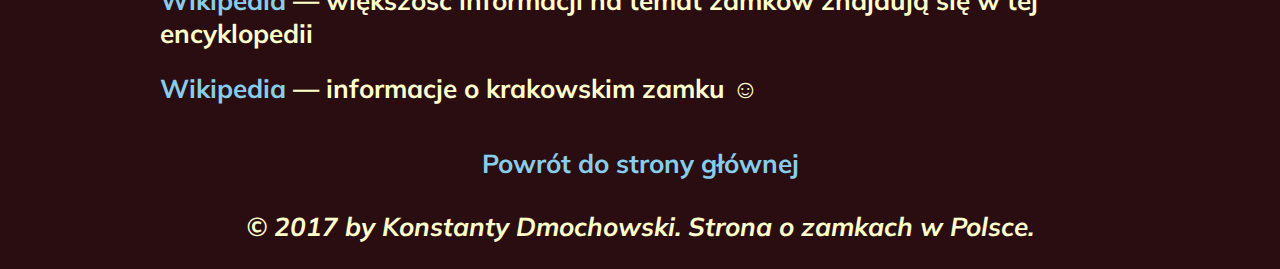
<file: src/sources.html>
<!doctype html>
<html lang="pl">
<head>
	<meta charset="utf-8">
	<title>Wykorzystane źródła</title>
	<meta name="description" content="Przedstawienie wykorzystanych źródeł.">
	<meta name="keywords" content="zamki, polska, budowle, informacje opis, castle, poland, view, sightseeing, informations">
	<link rel="stylesheet" type="text/css" href="sources.css">
	<link href="https://fonts.googleapis.com/css?family=Muli:200i&amp;subset=latin-ext" rel="stylesheet"> 

	<link rel="icon" type="image/x-icon" href="../img/favicon/castle/favicon.ico">
	<link rel="apple-touch-icon-precomposed" href="../img/favicon/castle/castle-152-232907.png">

	<meta name="msapplication-TileColor" content="#ffffff" />
	<meta name="msapplication-TileImage" content="../img/favicon/castle/castle-144-232907.png">

	<link rel="apple-touch-icon-precomposed" sizes="144x144" href="../img/favicon/castle/castle-144-232907.png">
	<link rel="apple-touch-icon-precomposed" sizes="120x120" href="../img/favicon/castle/castle-120-232907.png">
	<link rel="apple-touch-icon-precomposed" sizes="114x114" href="../img/favicon/castle/castle-114-232907.png">
	<link rel="apple-touch-icon-precomposed" sizes="72x72" href="../img/favicon/castle/castle-72-232907.png">
	<link rel="apple-touch-icon-precomposed" href="../img/favicon/castle-57-232907.png">

	<link rel="icon" href="../img/favicon/castle/castle-32-232907.png" sizes="32x32">
</head>
<body>
	<div id="container">
		<div id="sources">			
			<div id="caption">ŹRÓDŁA</div>

			<div id="sections">

				<div id="no-mobile-image">
					<img src="img/sources.png">
				</div>

				<div class="name">
					<h2><a href="https://www.w3schools.com/html/" target="_blank">HTML</a> — Większość znaczników odpowiedzialnych za elementy strony</h2>
				</div>
				
				<div class="name">
					<h2><a href="https://www.w3schools.com/css/default.asp" target="_blank">CSS</a> — Większość znaczników odpowiedzialnych za wygląd strony</h2>
				</div>
				
				<div class="name">
					<h2><a href="https://stackoverflow.com/" target="_blank">StackOverflow</a> — pomocne forum, które przydało się podczas układania struktury strony </h2>
				</div>
				
				<br>
				
				<div class="name">
					<h2><a href="https://pixabay.com/pl/informacje-aktualno%C5%9Bci-1296623/" target="_blank">Informacje (1)</a> — pierwszy obrazek wyświetlany z tej podstrony</h2>
				</div>
				
				<div class="name">
					<h2><a href="https://pixabay.com/pl/ksi%C4%85%C5%BCka-ksi%C4%85%C5%BCek-biblioteka-ksi%C4%85%C5%BCek-2022464/" target="_blank">Informacje (2)</a> — drugi obrazek wyświetlany z tej podstrony</h2>
				</div>
				
				<div class="name">
					<h2><a href="https://pixabay.com/pl/zamek-pa%C5%82ac-fantasy-budynku-2864700/" target="_blank">Informacje (3)</a> — trzeci obrazek wyświetlany z tej podstrony</h2>
				</div>
				
				<br>
				
				<div class="name">
					<h2><a href="https://upload.wikimedia.org/wikipedia/commons/d/d2/Wawel_Royal_Castle_Krakow_Poland_by_blaat.jpg" target="_blank">Wawel (1)</a> — pierwsze zdjęcie Zamku Królewskiego w Krakowie</h2>
				</div>
				
				<div class="name">
					<h2><a href="https://upload.wikimedia.org/wikipedia/commons/0/0d/Wawel_castle.jpg" target="_blank">Wawel (2)</a> — drugie zdjęcie Zamku Królewskiego w Krakowie &#9786;</h2>
				</div>

				<div class="images">
					<img src="img/sources_2.png">
				</div>
				
				<br>
				
				<div class="name">
					<h2><a href="https://upload.wikimedia.org/wikipedia/commons/9/99/Niedzica_zamek.jpg" target="_blank">Niedzica (1)</a> — pierwsze zdjęcie Zamku w Niedzicy</h2>
				</div>
				
				<div class="name">
					<h2><a href="https://upload.wikimedia.org/wikipedia/commons/2/2f/Zamek_w_Niedzicy-baszta.jpg" target="_blank">Niedzica (2)</a> — drugie zdjęcie Zamku w Niedzicy &#9786;</h2>
				</div>
				
				<br>
				
				<div class="name">
					<h2><a href="https://upload.wikimedia.org/wikipedia/commons/d/df/Zesp%C3%B3%C5%82_Zamku_Krze%C5%BCackiego_MALBORK_01.jpg" target="_blank">Malbork (1)</a> — pierwsze zdjęcie Zamku Krzyżackiego w Malborku</h2>
				</div>
				
				<div class="name">
					<h2><a href="https://upload.wikimedia.org/wikipedia/commons/6/66/Marienburg1.jpg" target="_blank">Malbork (2)</a> — drugie zdjęcie Zamku Krzyżackiego w Malborku &#9786;</h2>
				</div>
				
				<br>
				
				<div class="name">
					<h2><a href="https://pl.wikipedia.org/wiki/Zamek_Kr%C3%B3lewski_w_Warszawie#/media/File:Warszawa-Zamek_Kr%C3%B3lewski.jpg" target="_blank">Warszawa (1)</a> — pierwsze zdjęcie Zamku Królewskiego w Warszawie</h2>
				</div>
				
				<div class="name">
					<h2><a href="https://upload.wikimedia.org/wikipedia/commons/9/90/POL_Warsaw_Royal_Castle_2008_%283%29.JPG" target="_blank">Warszawa (2)</a> — drugie zdjęcie Zamku Królewskiego w Warszawie &#9786;</h2>
				</div>
				
				<br>

				<div class="images">
					<img src="img/sources_3.png">
				</div>
				
				<div class="name">
					<h2><a href="https://upload.wikimedia.org/wikipedia/commons/1/1b/2008_08050029_-_Go%C5%82uch%C3%B3w_-_zesp%C3%B3%C5%82_zamkowy_-_zamek.JPG" target="_blank">Gołuchów (1)</a> — pierwsze zdjęcie Zamku w Gołuchowie</h2>
				</div>
				
				<div class="name">
					<h2><a href=" https://pl.wikipedia.org/wiki/Zamek_w_Go%C5%82uchowie#/media/File:Goluchow_palac_(2).jpg" target="_blank">Gołuchów (2)</a> — drugie zdjęcie Zamku w Gołuchowie &#9786;</h2>
				</div>
				
				<br>
				
				<div class="name">
					<h2><a href="https://upload.wikimedia.org/wikipedia/commons/b/b2/Zamek_Kr%C3%B3lewski_w_Poznaniu.jpg" target="_blank">Poznań (1)</a> — pierwsze zdjęcie Zamku Królewskiego w Poznaniu</h2>
				</div>
				
				<div class="name">
					<h2><a href="https://upload.wikimedia.org/wikipedia/commons/b/bf/Zamek_kr%C3%B3lewski_w_Poznaniu.jpg" target="_blank">Poznań (2)</a> — drugie zdjęcie Zamku Królewskiego w Poznaniu &#9786;</h2>
				</div>
				
				<div class="name">
					<h2><a href="https://pl.wikipedia.org/wiki/Wikipedia:Strona_g%C5%82%C3%B3wna" target="_blank">Wikipedia</a> — większość informacji na temat zamków znajdują się w tej encyklopedii </h2>
				</div>
			
				<div class="name">
					<h2><a href="https://wawel.krakow.pl/pl/op/123/Historia-Zamku" target="_blank">Wikipedia</a> — informacje o krakowskim zamku &#9786;</h2>
				</div>
				
			</div>
			
			<br><br>
			
			<div style="clear: both;"></div>
			
			<div id="back">
				<h2>
					<a href="../index.html">
						Powrót do strony głównej
					</a>
				</h2>
			</div>

			<div id="info">
				<h3>&copy; 2017 by Konstanty Dmochowski. Strona o zamkach w Polsce.</h3>
			</div>
	</div>
</body>
</html>
</file>
<file: info/info.css>
body
{
	background-color: #2a0d11;
	font-family: 'Muli', sans-serif;
}

#container
{
	margin: auto;
	max-width: 960px;
	text-align: center;
}

h1
{
	text-transform: uppercase;
	color: #ffffcc;
}

a
{
	text-decoration: none;
	color: #87ceeb;
}

a:hover
{
	color: #ff7400;
}

p
{
	text-align: justify;
	font-size: 20px;
	font-weight: bold;
	color: #ffffcc;
	float: left;
}

img
{
	margin-left: 40px;
	max-width: 100%;
	height: auto;
	clear: both;
	transition: 1s transform ease-in-out;
}

img:hover
{
	 transform: scale(1.05);
}

#info
{
	font-style: italic;
	font-size: 22px;
	margin-top: 30px;
	color: #ffffcc;
}

li 
{
	text-align: justify;
	font-weight: bold;
	font-size: 22px;
	color: #ffffcc;
	padding-bottom: 30px;
}

p, ul
{
    padding: 0;
}

@media screen and (min-width: 460px)
{	
	#image
	{
		margin-top: -10px;
		margin-bottom: 10px;
		margin-left: 20px;
		margin-right: 30px;
	}
}

@media screen and (min-width: 490px)
{	
	#image
	{
		display: none;
	}

	#info-castle
	{
		font-size: 21px; 
	}
}

@media screen and (min-width: 700px)
{	
	#image
	{
		display: initial;
		margin-right: 20px;
	}
}

@media screen and (min-width: 1050px)
{
	#image
	{
		margin-top: 10px;
		margin-right: -5px;
	}
	
	#info-castle
	{
		font-size: 23px; 
	}
}

#castle h2
{
	font-size: 26px;
}
</file>
<file: src/sources.css>
body
{
	background-color: #2a0d11;
	font-family: 'Muli', sans-serif;
}

#container
{
	margin-left: auto;
	margin-right: auto;
	min-width: 200px;
	max-width: 960px;
	text-align: center;
}

a
{
	font-size: 25px;
	outline: none !important;
	text-decoration: none;
	border: 0;
}

a:link
{
	color: #87ceeb;
}

a:active, a:visited, a:hover
{
	color: #ff7400;
}

#sections
{
	float: left;
}

h2
{
	font-size: 25px;
	color: #ffffcc;
}

h3
{
	font-size: 20px;
}

#info
{
	font-style: italic;
	font-size: 30px;
	margin-top: 30px;
	color: #ffffcc;
}

#caption
{
	color: #ff0000;
	font-weight: bold;
	font-size: 40px;
}

.name h2
{
	font-size: 20px;
}

.name
{
	text-align: left;
}

.images, #no-mobile-image
{
	max-width: 320px;
	height: auto;
	float: right;
}

@media screen and (min-width: 200px)
{
	#no-mobile-image, .images
	{
		display: none;
	}
	
	#caption
	{
		font-size: 25px;
	}
	
	.name h2, .name a, #back a, #info h3
	{
		font-size: 20px; 
	}
}

@media screen and (min-width: 600px)
{	
	#no-mobile-image, .images
	{
		display: initial;
	}
	
	#caption
	{
		font-size: 30px;
	}
}

@media screen and (min-width: 860px)
{
	#no-mobile-image, .images
	{
		display: initial;
		margin-right: 0px;
	}
}

@media screen and (min-width: 900px)
{	
	#caption
	{
		font-size: 35px;
	}
	
	.name h2, .name a, #back a, #info h3
	{
		font-size: 22px;
	}
}

@media screen and (min-width: 960px)
{	
	#no-mobile-image, .images
	{
		margin-right: -60px;
	}
}

@media screen and (min-width: 1200px)
{	
	#no-mobile-image, .images
	{
		margin-right: -100px;
	}
	
	#caption
	{
		font-size: 40px;
	}
	
	.name h2, .name a, #back a, #info h3
	{
		font-size: 26px; 
	}
}
</file>
